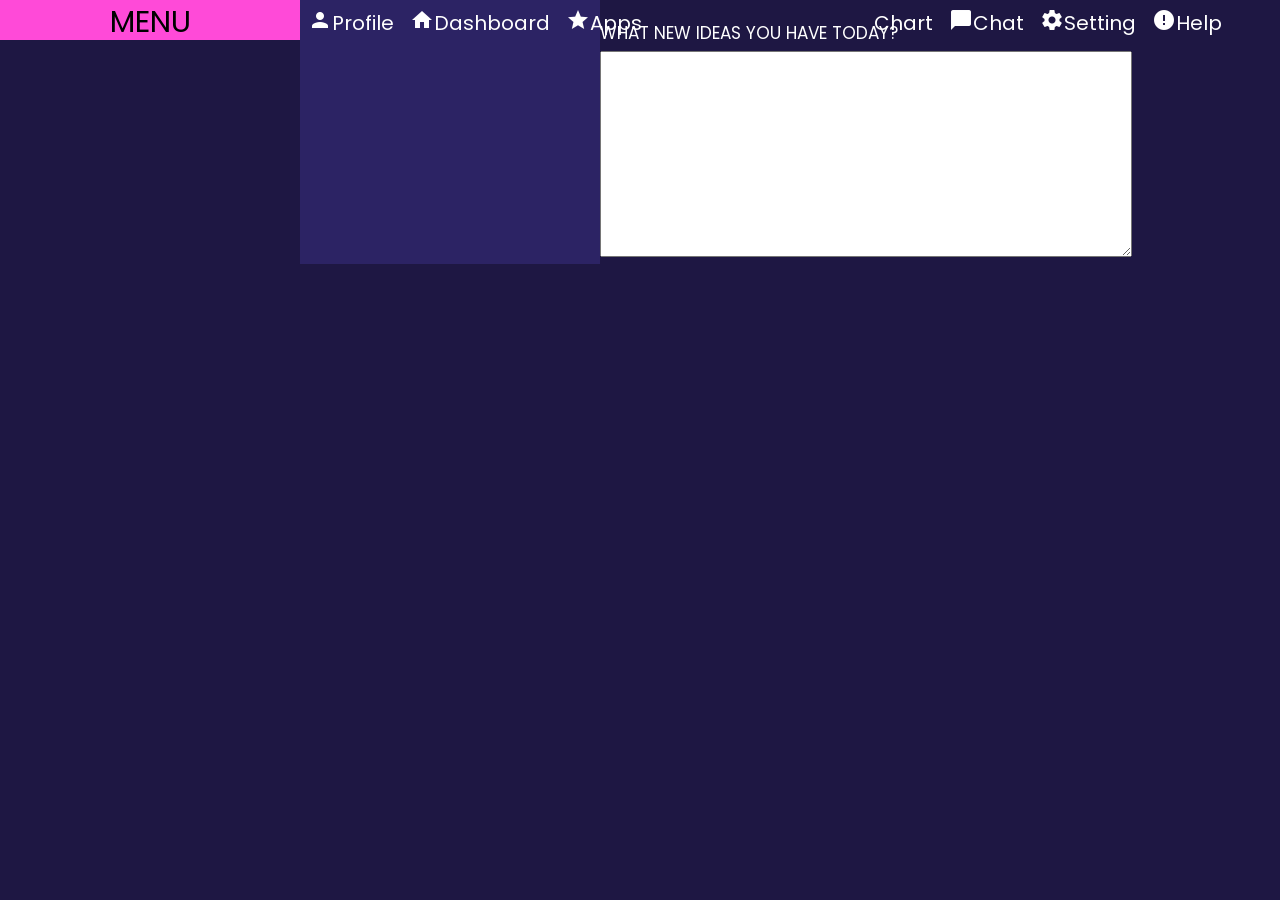
<file: index.html>
<!DOCTYPE html>
<html lang="en">
<head>
    <meta charset="UTF-8">
    <meta name="viewport" content="width=device-width, initial-scale=1.0">
    <title>dashboard grid media</title>
    <link rel="stylesheet" href="style.css" />
    <link
        href="https://fonts.googleapis.com/icon?family=Material+Icons"
        rel="stylesheet"
    />
</head>
<body>
    <div class="container">
    <div class="header">
        MENU
    </div>
        <div class="menu">
            <div class="menu-item">
                <span class="material-icons">person</span>
                <span class="text">Profile</span>
            </div>
            <div class="menu-item">
                <span class="material-icons">home</span>
                <span class="text">Dashboard</span>
            </div>
            <div class="menu-item">
                <span class="material-icons" class="icon-color">star</span>
                <span class="text">Apps</span>
            </div>
            <div class="menu-item">
                <span class="material-icons" class="icon-color">bar_chart</span>
                <span class="text">Chart</span>
            </div>
            <div class="menu-item">
                <span class="material-icons" class="icon-color">chat_bubble</span>
                <span class="text">Chat</span>
            </div>
            <div class="menu-item">
                <span class="material-icons" class="icon-color">settings</span>
                <span class="text">Setting</span>
            </div>
            <div class="menu-item">
                <span class="material-icons" class="icon-color">error</span>
                <span class="text">Help</span>
            </div>
        </div>
        <div class="mainbox">
            <div class="box1">
                <div class="ideas">
                    WHAT NEW IDEAS YOU HAVE TODAY?
                </div>
                <textarea rows="10px" cols="45px" placeholder="Write your ideas">
                </textarea>
            </div>
        </div>
    </div>
</body>
</html>
</file>
<file: style.css>
@import url("https://fonts.googleapis.com/css2?family=Poppins:wght@300;400;500;600;700&display=swap");

:root {
    /* Menu */
    --menu-color-background: #2C2364;
    --menu-background-hover: #BF3EB5;
    --menu-item-hover:#ffdafc;
    --icon-text-color: #ffffff;

    --menu-item-hover-tablet:#daeeff;
    --menu-background-hover-tablet: #4177ea;

    /* Background */
    --background: #1E1743;
    --header: #FF4AD8;
}

* {
    margin: 0;
    padding: 0;
    box-sizing: border-box;
    font-family: "Poppins", sans-serif;
}

body{
    background-color: var(--background);
}


.container{
    display: grid;
    place-content: center;
}

.header{
    width: 300px;
    height: 40px;
    text-align: center;
    font-size: 30px;
    background-color: var(--header);
}

.menu{
    width: 300px;
    background-color: var(--menu-color-background);
}

.menu-item{
    display: flex;
    justify-content: center;
    font-size: 20px;
    color: var(--icon-text-color);
    padding: 8px;
}

.menu-item:hover{
    color: var(--menu-item-hover);
    background-color: var(--menu-background-hover);
}

.ideas{
    margin-top: 20px;
    color: var(--icon-text-color);
    font-size: 17px;
}

textarea{
    margin-top:5px;
    padding: 2px;
}

@media (min-width:600px){
    .container{
    display: flex;
    justify-content: flex-start;
}

.menu{
    width: 300px;
    background-color: var(--menu-color-background);
    display: flex;
    justify-content: flex-start;
}

    .menu-item:hover{
    color: var(--menu-item-hover-tablet);
    background-color: var(--menu-background-hover-tablet);

    .menu-item{
    display: flex;
    font-size: 20px;
    color: var(--icon-text-color);
    padding: 8px;
}
}
}
</file>
